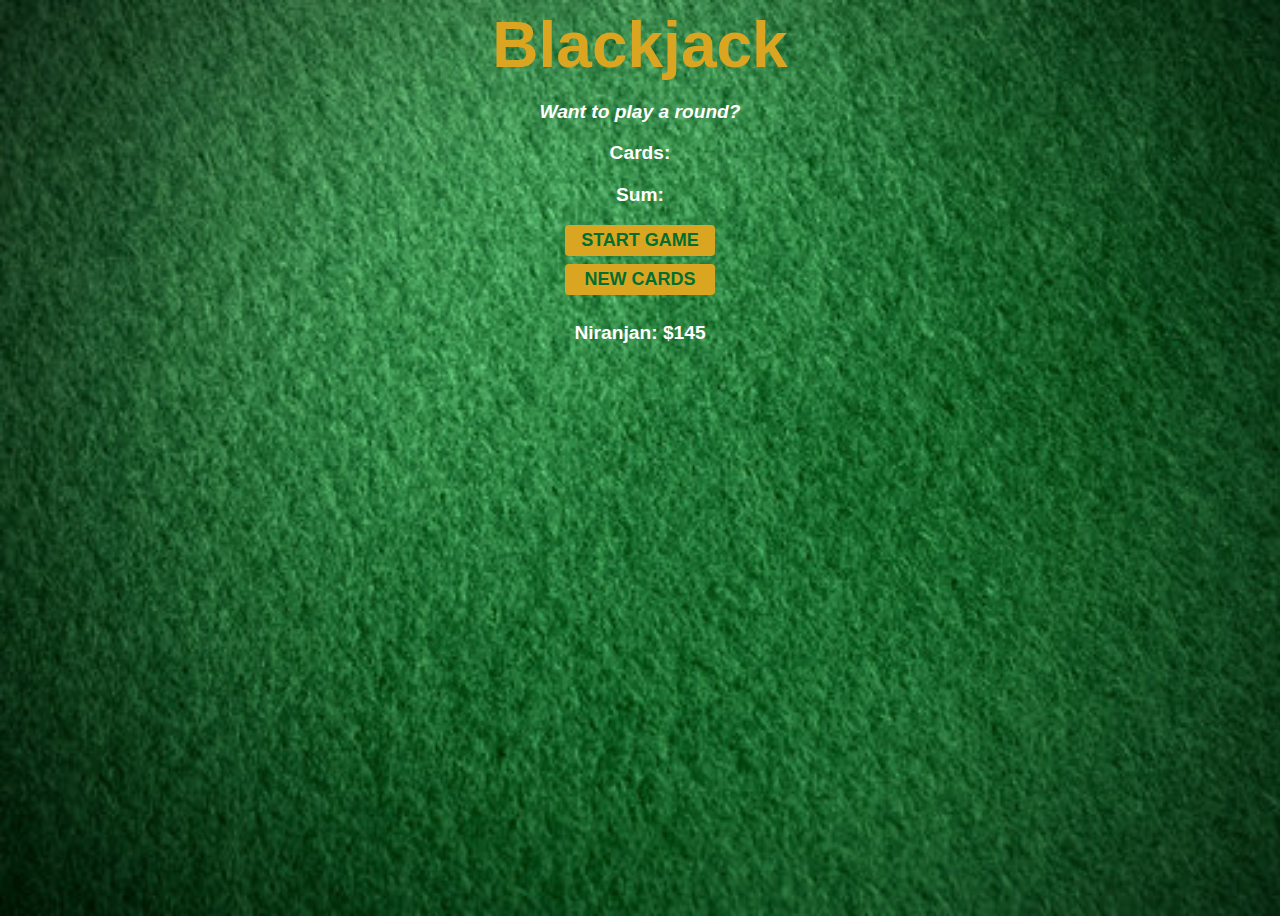
<file: index.html>
<!DOCTYPE html>
<html lang="en">
<head>
    <meta charset="UTF-8">
    <meta http-equiv="X-UA-Compatible" content="IE=edge">
    <meta name="viewport" content="width=device-width, initial-scale=1.0">
    <title>BlackJack</title>
    <link rel = "stylesheet" href = index.css>
</head>
<body>
    <h1>Blackjack</h1>
    <p id="message-el">Want to play a round?</p>
    <p id="cards-el">Cards:</p>
    <p id="sum-el">Sum:</p>
    <button class = "btn btn1" onclick="startGame()">START GAME</button>
    <button class = "btn btn2" onclick="if(isAlive && !hasBlackJack){newCard()}">NEW CARDS</button> 
    <p id="player-el"></p>
    <script src="index.js"></script>
</body>
</html>
</file>
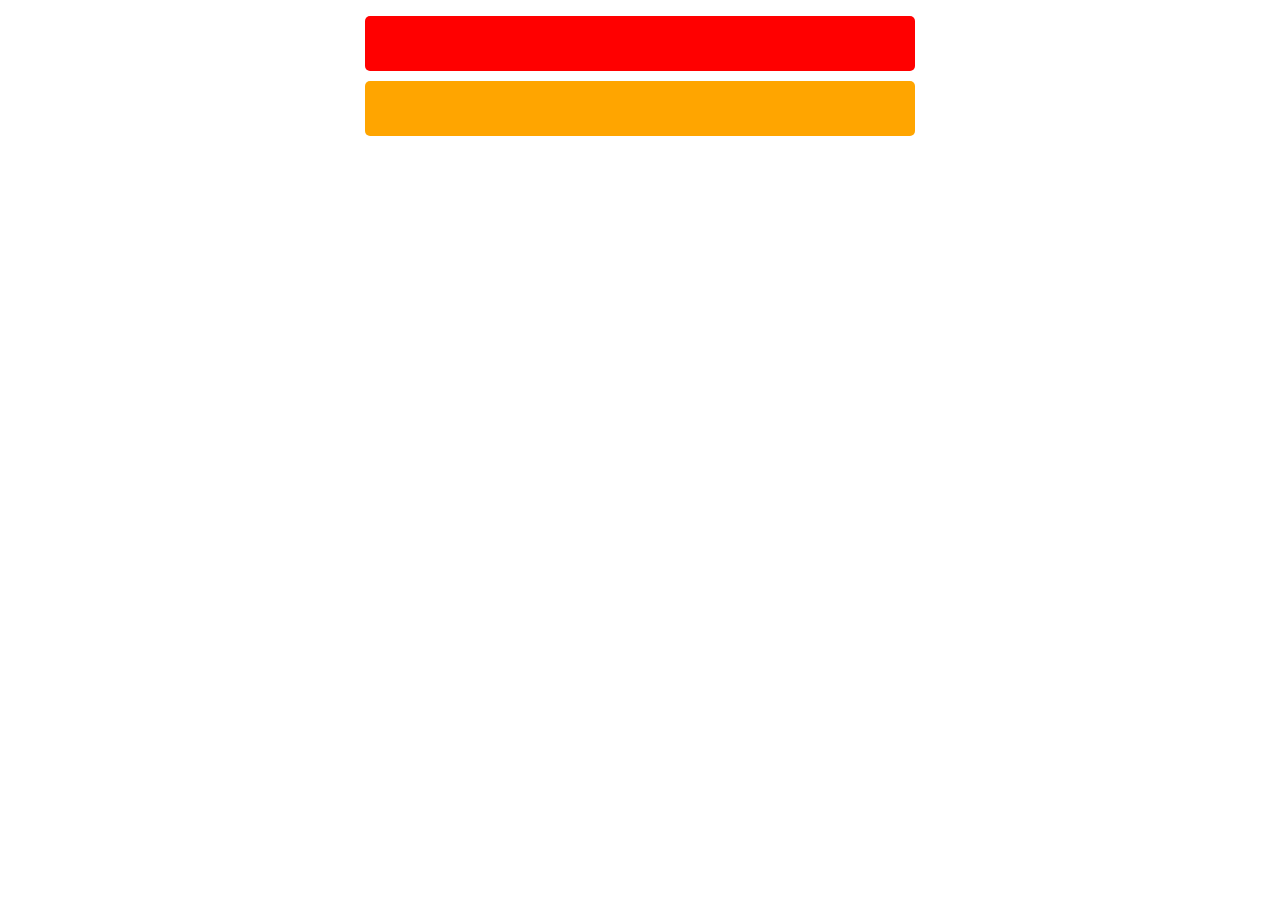
<file: challenges/index.html>
<!DOCTYPE html>
<html lang="en">
<head>
    <meta charset="UTF-8">
    <meta http-equiv="X-UA-Compatible" content="IE=edge">
    <meta name="viewport" content="width=device-width, initial-scale=1.0">
    <title>Challenges</title>
    <link rel="stylesheet" href="index.css">
</head>
<body>
    <p id="greeting-el"></p>
    <p id="apple"></p>
    <p id="orange"></p>
    <script src="index.js"></script>
</body>
</html>
</file>
<file: challenges/index.css>
#orange{
    background-color: orange;
    width: 550px;
    height: 55px;
    margin: auto;
    margin-bottom: 10px;
    border-radius: 5px;
    border: none;
    color: black;
}

#apple{
    background-color: red;
    width: 550px;
    height: 55px;
    margin: auto;
    margin-bottom: 10px;
    border-radius: 5px;
    border: none;
    color: black;
}
</file>
